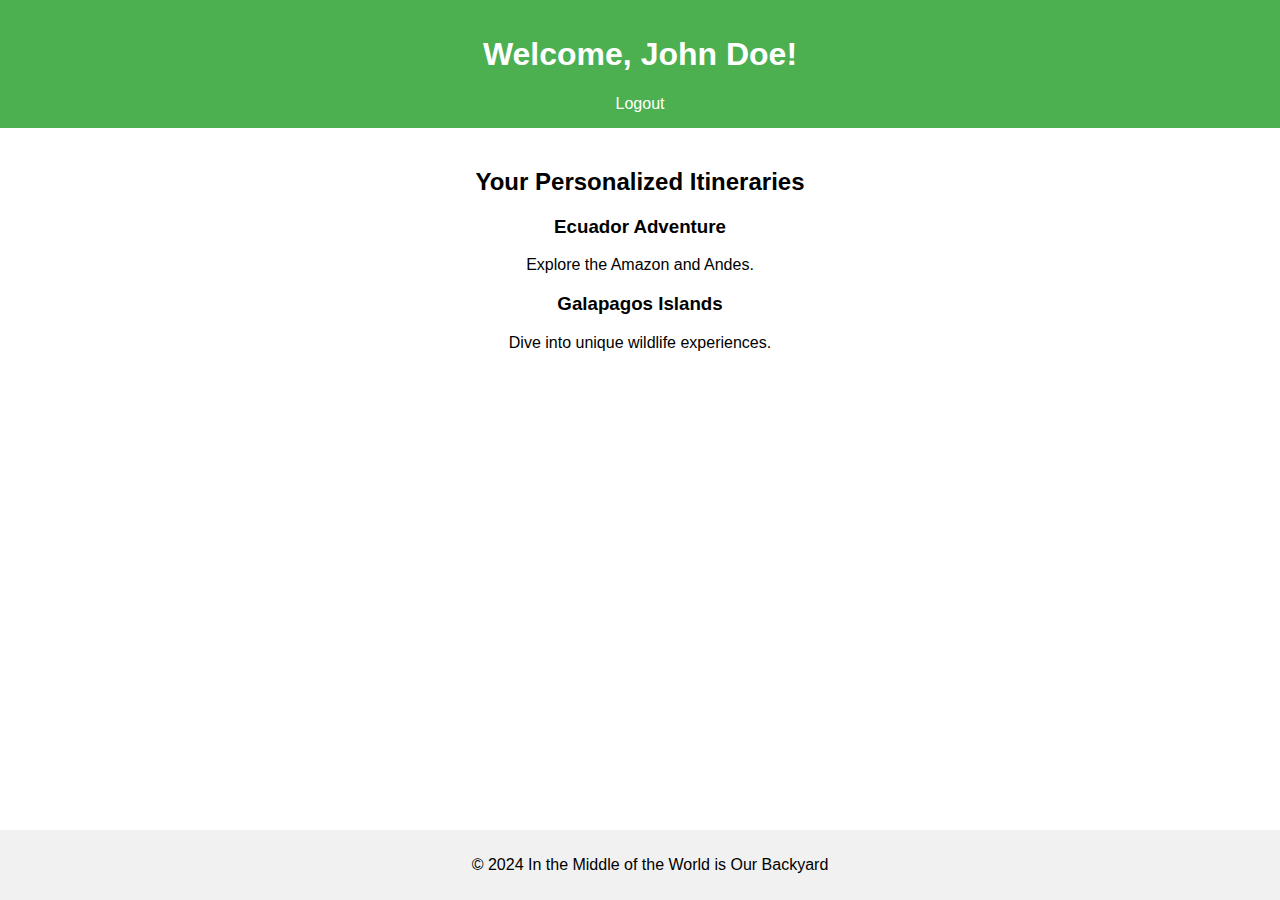
<file: src/dashboard.html>
<!DOCTYPE html>
<html lang="en">
<head>
    <meta charset="UTF-8">
    <meta name="viewport" content="width=device-width, initial-scale=1.0">
    <title>User Dashboard</title>
    <link rel="stylesheet" href="styles.css">
</head>
<body>
    <header>
        <h1>Welcome, <span id="username"></span>!</h1>
        <nav>
            <a href="#" id="logout">Logout</a>
        </nav>
    </header>
    <main>
        <h2>Your Personalized Itineraries</h2>
        <div id="itineraries">
            <!-- Dynamic content goes here -->
        </div>
    </main>
    <footer>
        <p>&copy; 2024 In the Middle of the World is Our Backyard</p>
    </footer>
    <script src="dashboard.js"></script>
</body>
</html>
</file>
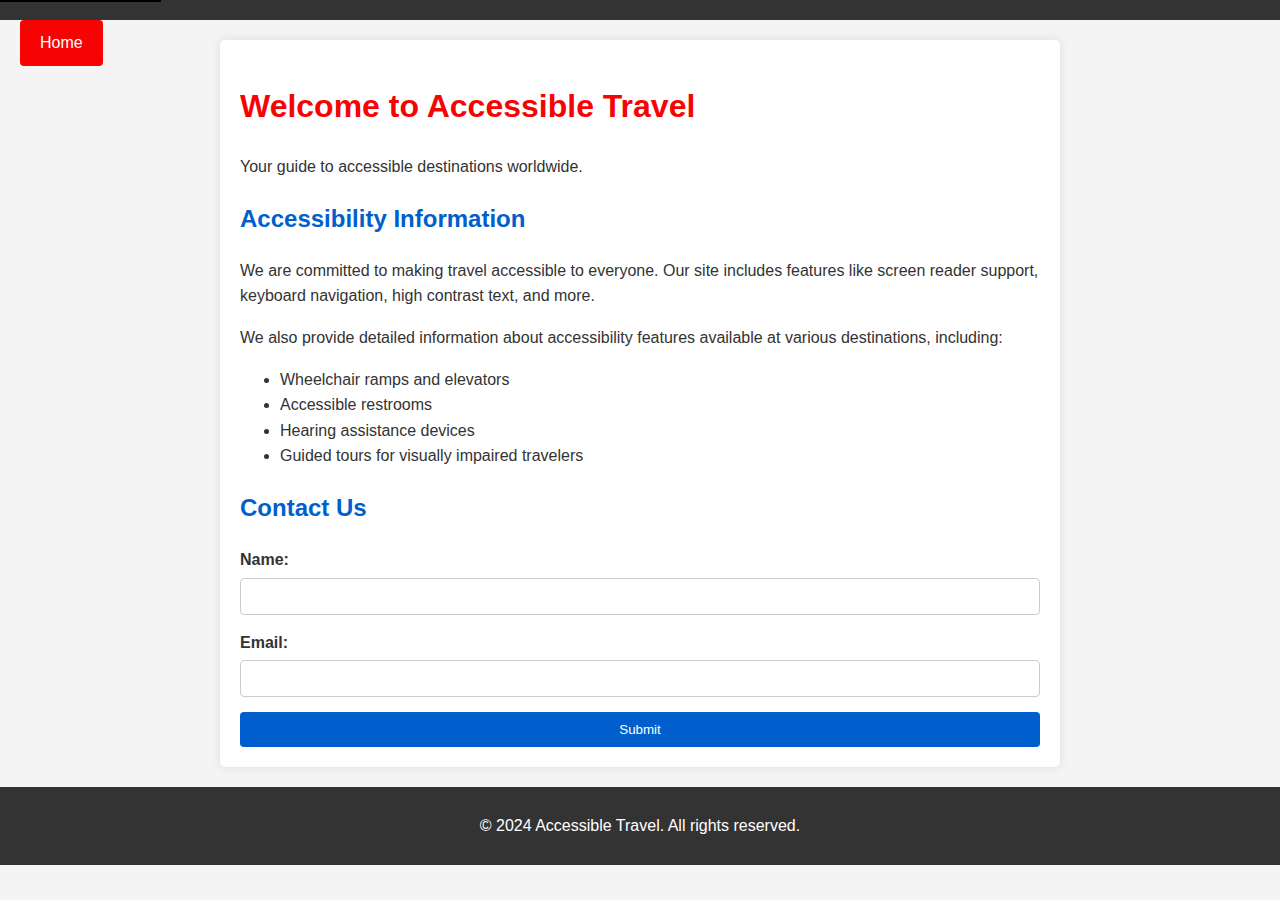
<file: src/html/acce.html>
<!DOCTYPE html>
<html lang="en">
  <head>
    <meta charset="UTF-8" />
    <meta name="viewport" content="width=device-width, initial-scale=1.0" />
    <title>Accessibility </title>
    <style>
     
        
        header {
            background-color: #333;
            color: white;
            padding: 10px 0;
        }
        header h1 {
            text-align: center;
            margin: 0;
        }
        
       
      .home-button {
        position: absolute;
        top: 20px;
        left: 20px;
        background-color: #f60303;
        color: white;
        padding: 10px 20px;
        border: none;
        border-radius: 4px;
        cursor: pointer;
        font-size: 16px;
        text-decoration: none;
      }

      .home-button:hover {
        background-color: #f2444d;
        color: rgb(8, 6, 6);
        border: 1px solid black;
        box-shadow: #070505;
        box-shadow: 0 0 10px rgba(7, 6, 13, 0.9);
      }

      @media (max-width: 768px) {
        .flex-item {
          flex: 1 1 100%;
          margin-right: 0;
        }

      }
      body {
            font-family: Arial, sans-serif;
            line-height: 1.6;
            color: #333;
            background-color: #f4f4f4;
            background-image: url('https://production-tcf.imgix.net/app/uploads/2024/03/05135258/GettyImages-1361595195-2-scaled.jpg?auto=format%2Ccompress&q=80&fit=crop&w=1200&h=600');
            margin: 0;
            padding: 0;
        }

        /* Skip Link */
        .skip-link {
            position: absolute;
            top: -40px;
            left: 0;
            background: #000;
            color: #fff;
            padding: 8px;
            z-index: 100;
        }

        .skip-link:focus {
            top: 0;
        }

        /* Navigation Menu */
        header {
            background-color: #333;
            color: #fff;
            padding: 10px 0;
        }

        nav ul {
            list-style: none;
            padding: 0;
            margin: 0;
            display: flex;
            justify-content: center;
        }

        nav ul li {
            margin: 0 15px;
        }

        nav ul li a {
            color: #fff;
            text-decoration: none;
            font-size: 18px;
        }

        nav ul li a:focus {
            outline: 2px solid #ffcc00;
            outline-offset: 2px;
        }

        /* Main Content */
        main {
            padding: 20px;
            max-width: 800px;
            margin: 20px auto;
            background: #fff;
            border-radius: 5px;
            box-shadow: 0 0 10px rgba(0, 0, 0, 0.1);
        }

        h1, h2 {
            color: #005fcc;
        }

        /* Form Styling */
        form {
            display: flex;
            flex-direction: column;
        }

        label {
            margin-bottom: 5px;
            font-weight: bold;
        }

        input[type="text"], input[type="email"] {
            margin-bottom: 15px;
            padding: 10px;
            border: 1px solid #ccc;
            border-radius: 4px;
        }

        button {
            padding: 10px;
            background-color: #005fcc;
            color: #fff;
            border: none;
            border-radius: 4px;
            cursor: pointer;
        }

        button:focus {
            outline: 3px solid #ffcc00;
        }

        /* Footer */
        footer {
            background-color: #333;
            color: #fff;
            text-align: center;
            padding: 10px 0;
            margin-top: 20px;
        }
    </style>
   
  </head>
  <body>
    <a href="index.html" class="home-button">Home</a>
   <!-- Skip Navigation Link -->
   <a href="#main-content" class="skip-link">Skip to main content</a>

   <!-- Navigation Menu -->
   <header>
       <nav aria-label="Main navigation">
           <ul>
               
           </ul>
       </nav>
   </header>

   <!-- Main Content -->
   <main id="main-content">
       <section id="home">
           <h1 style="color: #f60303;">Welcome to Accessible Travel</h1>
           <p>Your guide to accessible destinations worldwide.</p>
       </section>

       <section id="accessibility-info">
           <h2>Accessibility Information</h2>
           <p>We are committed to making travel accessible to everyone. Our site includes features like screen reader support, keyboard navigation, high contrast text, and more.</p>
           <p>We also provide detailed information about accessibility features available at various destinations, including:</p>
           <ul>
               <li>Wheelchair ramps and elevators</li>
               <li>Accessible restrooms</li>
               <li>Hearing assistance devices</li>
               <li>Guided tours for visually impaired travelers</li>
           </ul>
       </section>

       <section id="contact">
           <h2>Contact Us</h2>
           <form id="contact-form">
               <label for="name">Name:</label>
               <input type="text" id="name" name="name" aria-required="true">

               <label for="email">Email:</label>
               <input type="email" id="email" name="email" aria-required="true">

               <button type="submit">Submit</button>
           </form>
       </section>
   </main>

   <!-- Footer -->
   <footer>
       <p>&copy; 2024 Accessible Travel. All rights reserved.</p>
   </footer>

   <!-- JavaScript -->
   <script>
       document.getElementById('contact-form').addEventListener('submit', function(event) {
           event.preventDefault();
           alert('Thank you for your submission! Will Contact You for Further Details ');
       });
   </script>
  </body>
</html>
</file>
<file: src/styles.css>
body {
  font-family: Arial, sans-serif;
  margin: 0;
  padding: 0;
}

header {
  background-color: #4CAF50;
  color: white;
  padding: 15px;
  text-align: center;
}

nav a {
  color: white;
  margin: 0 10px;
  text-decoration: none;
}

main {
  padding: 20px;
  text-align: center;
}

footer {
  background-color: #f1f1f1;
  text-align: center;
  padding: 10px;
  position: fixed;
  bottom: 0;
  width: 100%;
}
</file>
